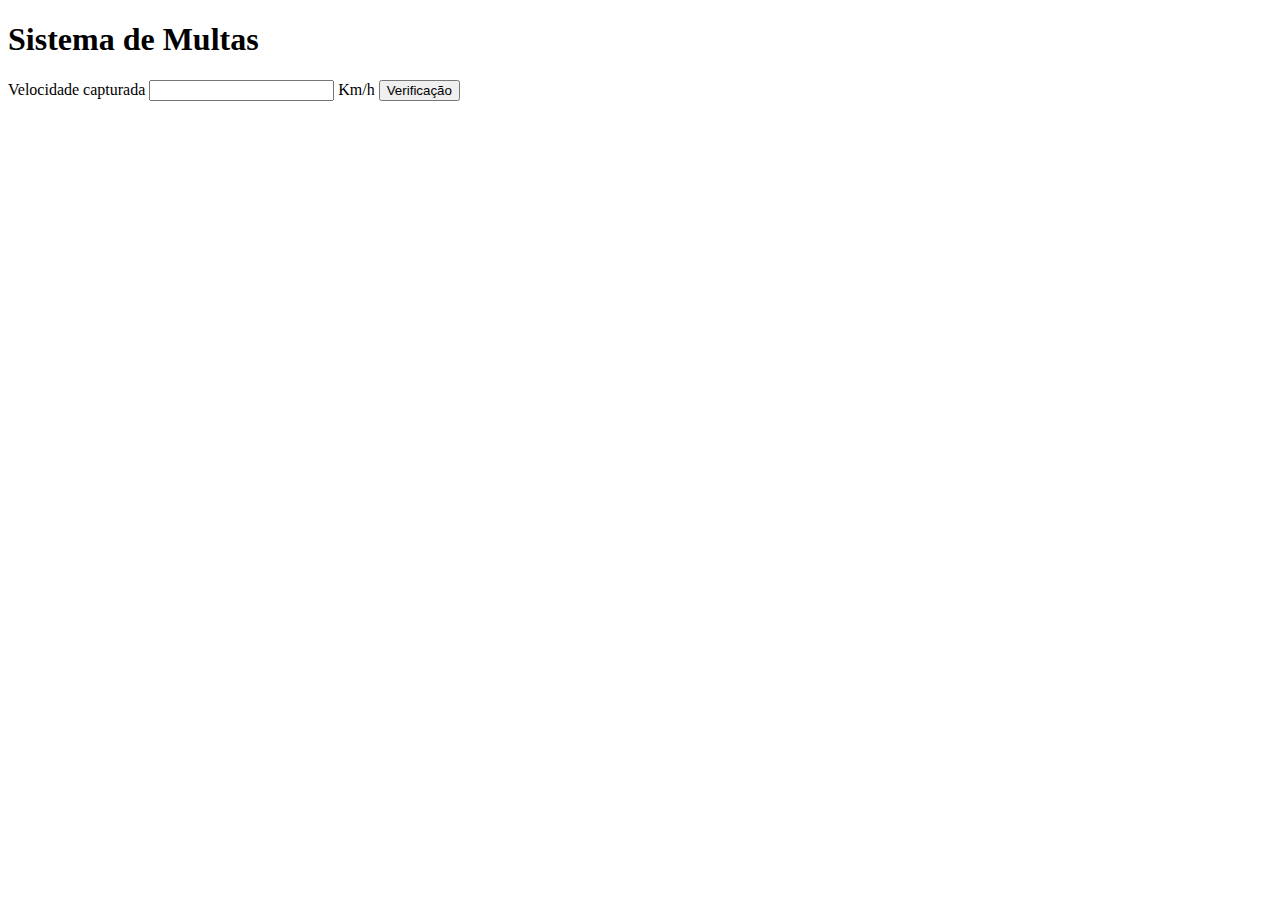
<file: condições/index.html>
<!DOCTYPE html>
<html lang="pt-BR">
<head>
    <meta charset="UTF-8">
    <meta name="viewport" content="width=device-width, initial-scale=1.0">
    <title>Detran</title>
</head>
<body>
    <h1>Sistema de Multas</h1>
    Velocidade capturada <input type="number" name="vel" id="vel"> Km/h
    <input type="button" value="Verificação" id="btn">
    <div id="resu"></div>

    <script src="/condições/index.js"></script>
</body>
</html>
</file>
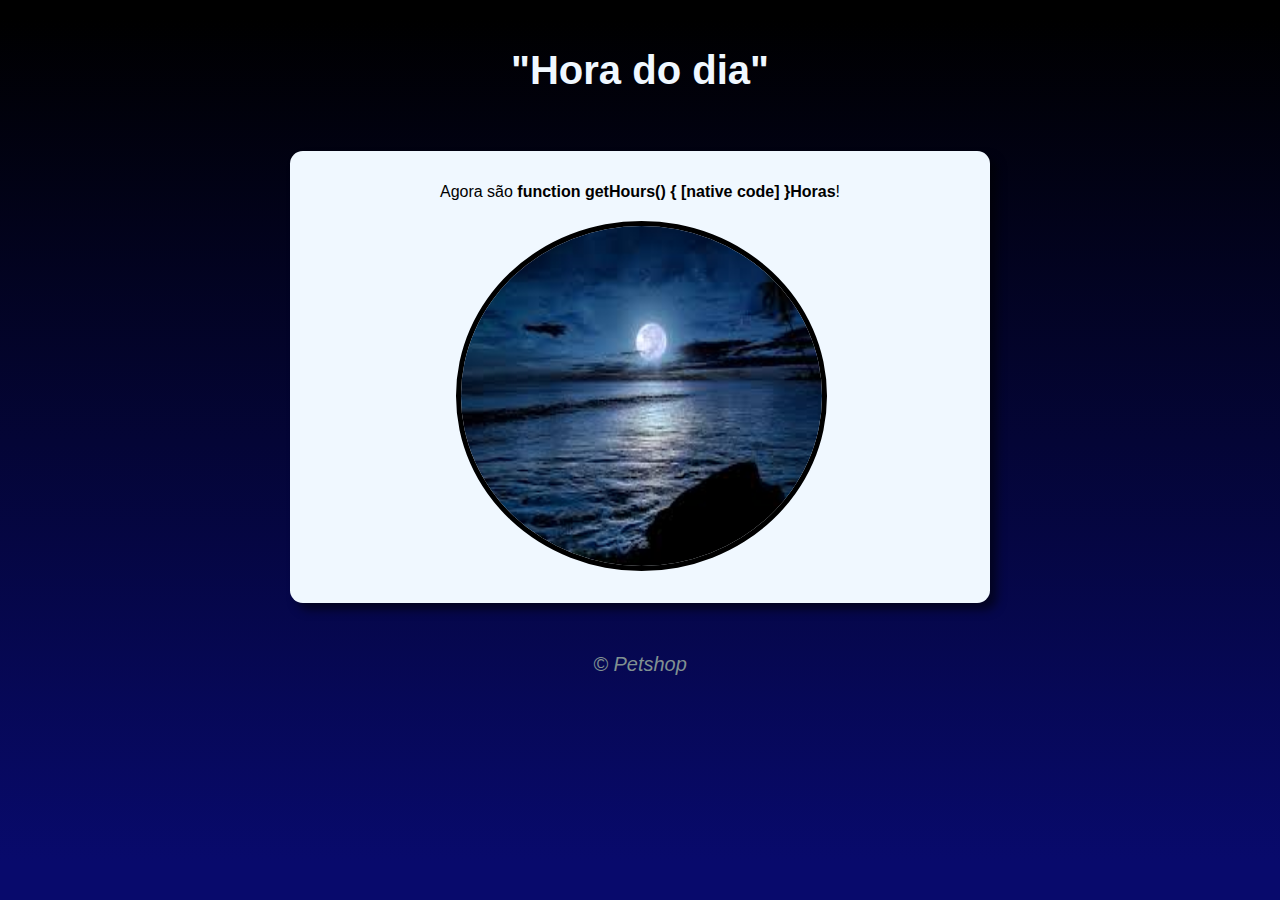
<file: ex1/index.html>
<!DOCTYPE html>
<html lang="pt-BR">
<head>
    <meta charset="UTF-8">
    <meta name="viewport" content="width=device-width, initial-scale=1.0">
    <link rel="stylesheet" href="style.css">
    <title>EXERCICIO</title>
    
</head>
<body>
    <div class="container">
        <div class="titulo">
            <h1>"Hora do dia"</h1>
        </div>
        <div class="card">
            <div class="texto">
            </div>
            <div id="imagens"> 
            </div>
        </div>
        <footer>
            <p>&copy; Petshop</p>
        </footer>
    </div>
    <script src="/ex1/index.js"></script>
</body>
</html>
</file>
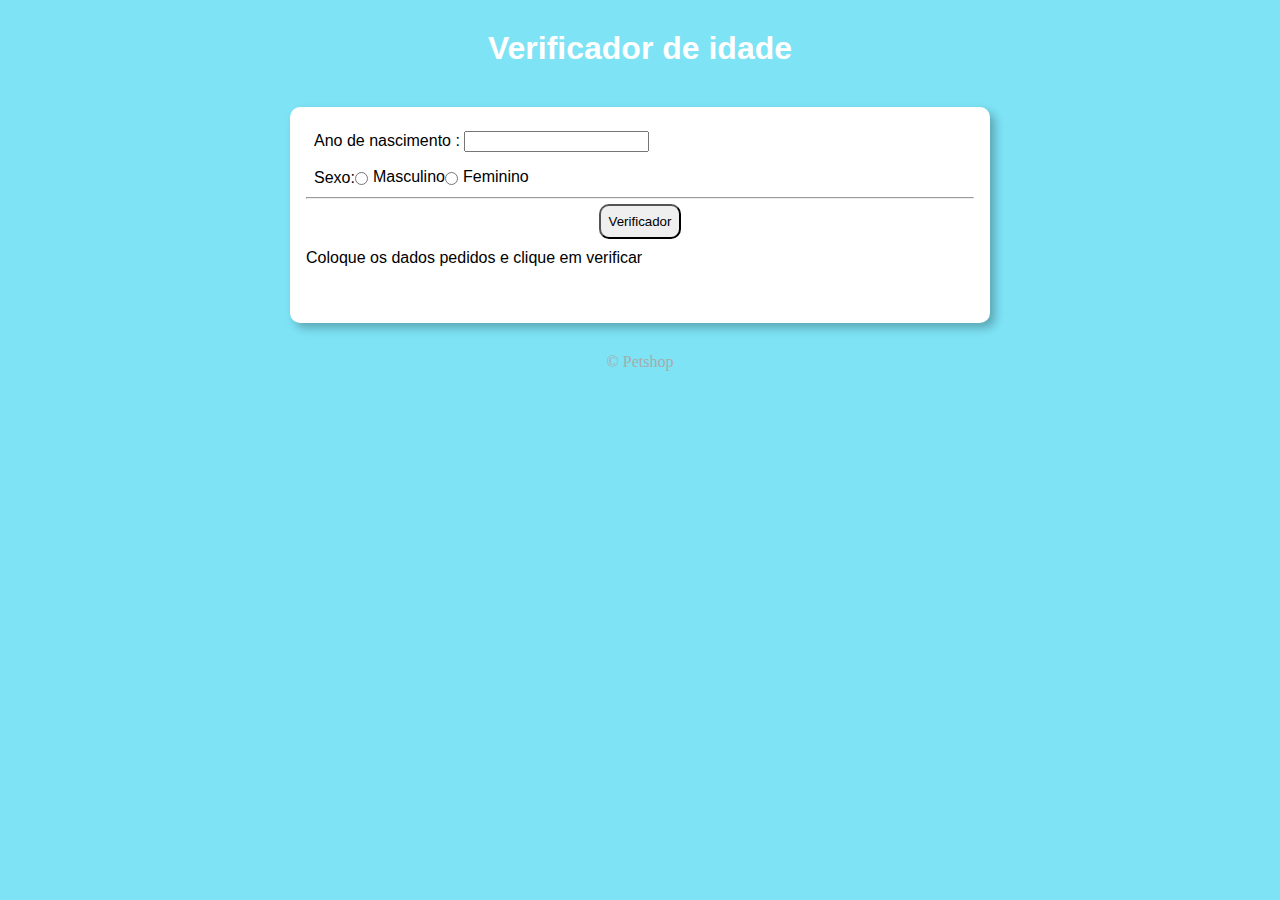
<file: ex2/index.html>
<!DOCTYPE html>
<html lang="en">
<head>
    <meta charset="UTF-8">
    <meta name="viewport" content="width=device-width, initial-scale=1.0">
    <link rel="stylesheet" href="style.css">
    <title>Exercicio 2</title>
</head>
<body>
    <div class="titulo">
        <h1>Verificador de idade</h1>
    </div> 
    <div class="container">
        <div class="born">
            Ano de nascimento : ㅤ
            <input type="number" name="nasci" id="year">
        </div>
        <div class="sexo">
                Sexo:ㅤ  
                  <input type="radio" name="mark" id="home" value="m">
                  <label for="home">Masculino</label> ㅤ
                  <input type="radio" name="mark" id="muie" value="f">
                  <label for="muie">Feminino</label>
        </div>
        <hr> 
        <div class="button">
            <input type="button" value="Verificador" id="btn">
        </div>
          <div class="end">
            Coloque os dados pedidos e clique em verificar
          <div class="imag">
          </div>
          </div>
    </div>
    <footer>
       <p>&copy; Petshop</p> 
    </footer>
    <script src="/ex2/script.js"></script>   
</body>
</html>
</file>
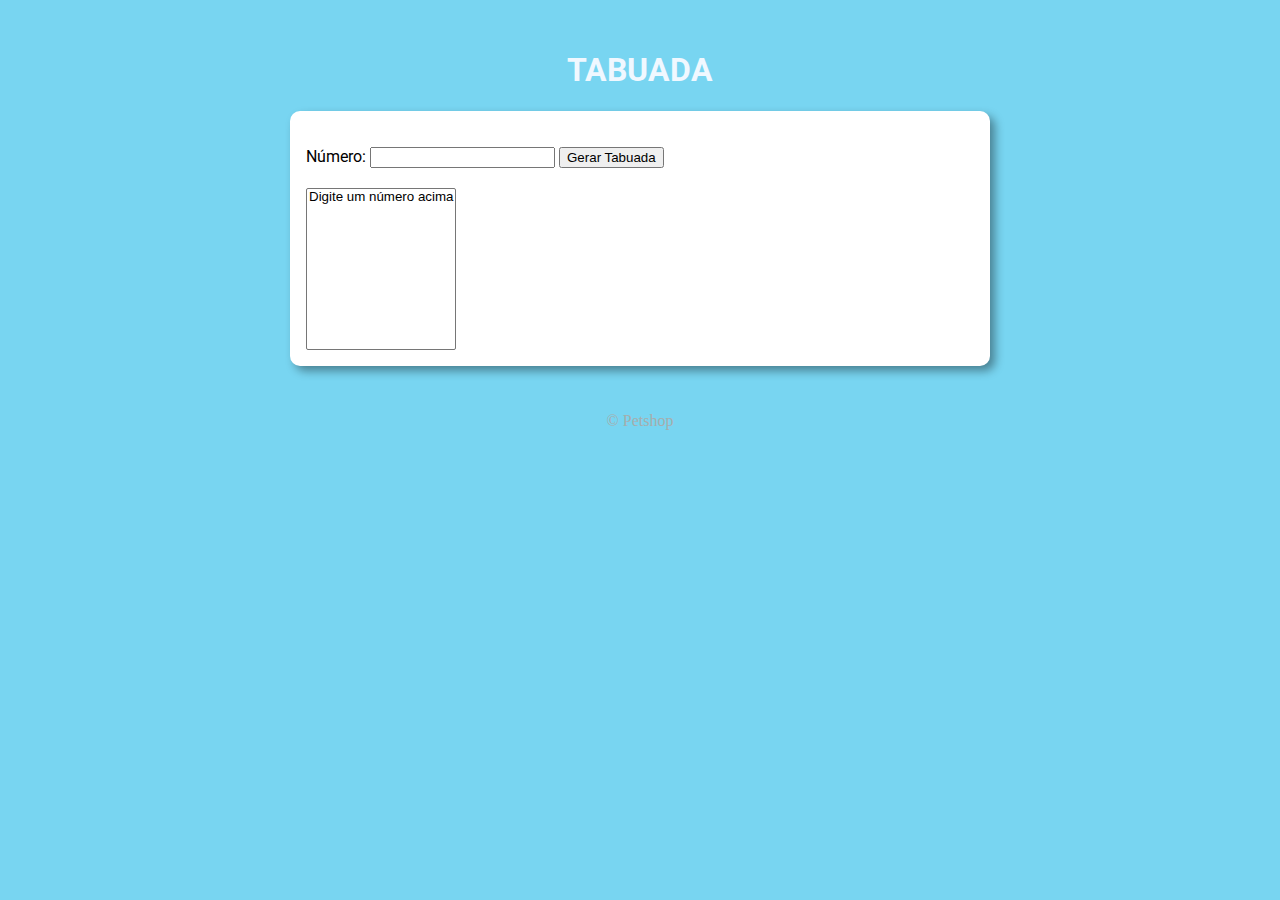
<file: ex4/index.html>
<!DOCTYPE html>
<html lang="pt-BR">
<head>
    <meta charset="UTF-8">
    <meta name="viewport" content="width=device-width, initial-scale=1.0">
    <link rel="preconnect" href="https://fonts.googleapis.com">
    <link rel="preconnect" href="https://fonts.gstatic.com" crossorigin>
    <link href="https://fonts.googleapis.com/css2?family=Roboto:ital,wght@0,100;0,300;0,400;0,500;0,700;0,900;1,100;1,300;1,400;1,500;1,700;1,900&display=swap" rel="stylesheet">
    <link rel="stylesheet" href="style.css">
    
    <title>ex04</title>
</head>
<body>
    <div class="title">
        <h1>TABUADA</h1>
    </div>
    <div class="card">
        <div class="numero">
            Número: 
            <input type="number" name="numtab" id="num1">           
            <input type="button" value="Gerar Tabuada" id="btn1">           
        </div>
        <div class="result">
           <select name="Tabuada" id="resutab" size="10">
            <option>Digite um número acima</option>
           </select>
        </div>
    </div>
    <footer>
        <p>&copy; Petshop</p> 
     </footer>
    <script src="/ex4/script.js"></script>
</body>
</html>
</file>
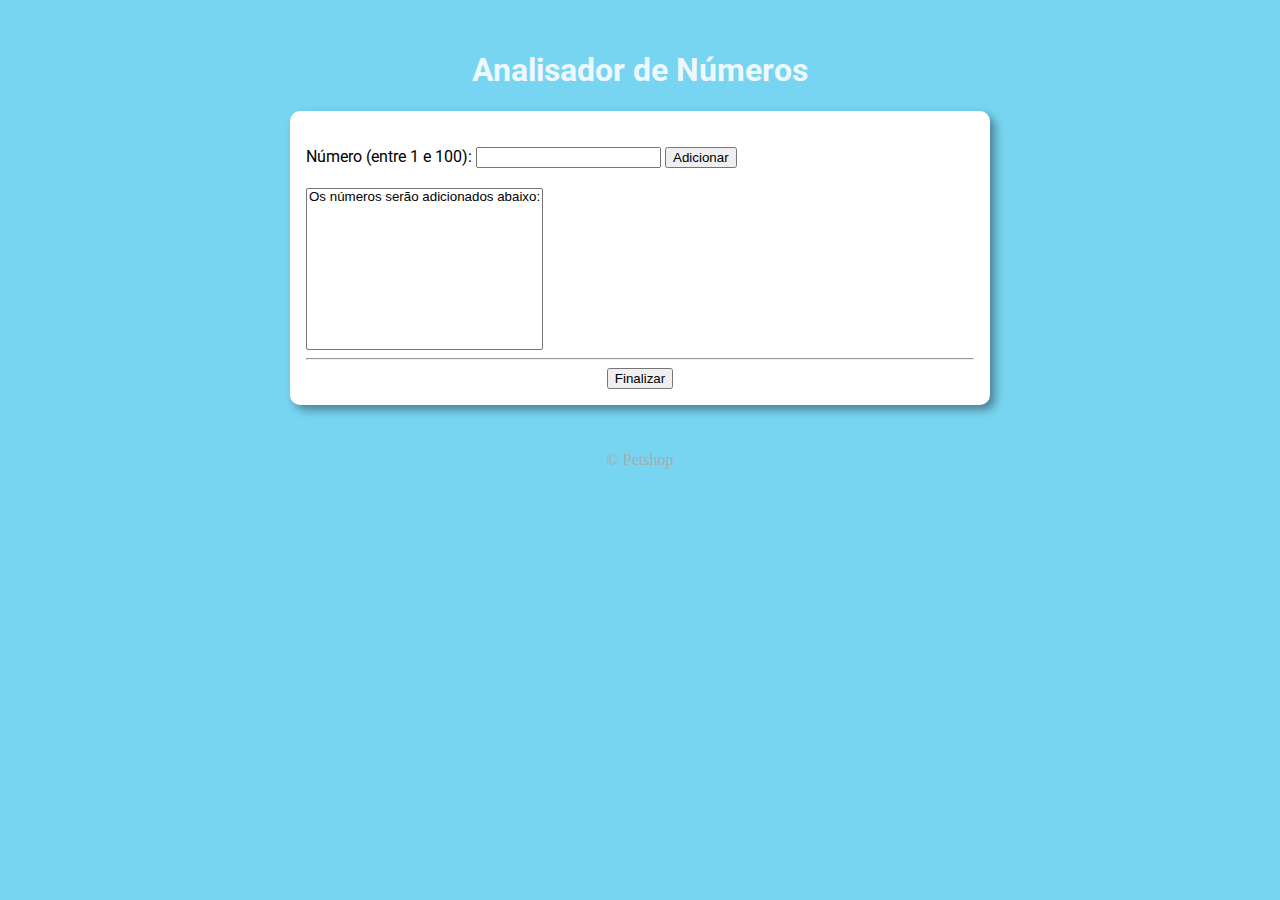
<file: ex5/index.html>
<!DOCTYPE html>
<html lang="pt-BR">
<head>
    <meta charset="UTF-8">
    <meta name="viewport" content="width=device-width, initial-scale=1.0">
    <link rel="preconnect" href="https://fonts.googleapis.com">
    <link rel="preconnect" href="https://fonts.gstatic.com" crossorigin>
    <link href="https://fonts.googleapis.com/css2?family=Roboto:ital,wght@0,100;0,300;0,400;0,500;0,700;0,900;1,100;1,300;1,400;1,500;1,700;1,900&display=swap" rel="stylesheet">
    <link rel="stylesheet" href="style.css">
    
    <title>ex05</title>
</head>
<body>
    <div class="title">
        <h1>Analisador de Números</h1>
    </div>
    <div class="card">
        <div class="numero">
            Número (entre 1 e 100): 
            <input type="number" name="numtab" id="num1">           
            <input type="button" value="Adicionar" id="btn1">           
        </div>
        <div class="result">
           <select name="numeros" id="resutab" size="10">
            <option>Os números serão adicionados abaixo: </option>
           </select>
           <hr>
        </div>
        
        <div>
            <input type="button" value="Finalizar" id="btn2">
        </div>
        
        <div class="final">
            
        </div>
        
    </div>
    <footer>
        <p>&copy; Petshop</p> 
     </footer>
    <script src="/ex5/script.js"></script>
</body>
</html>
</file>
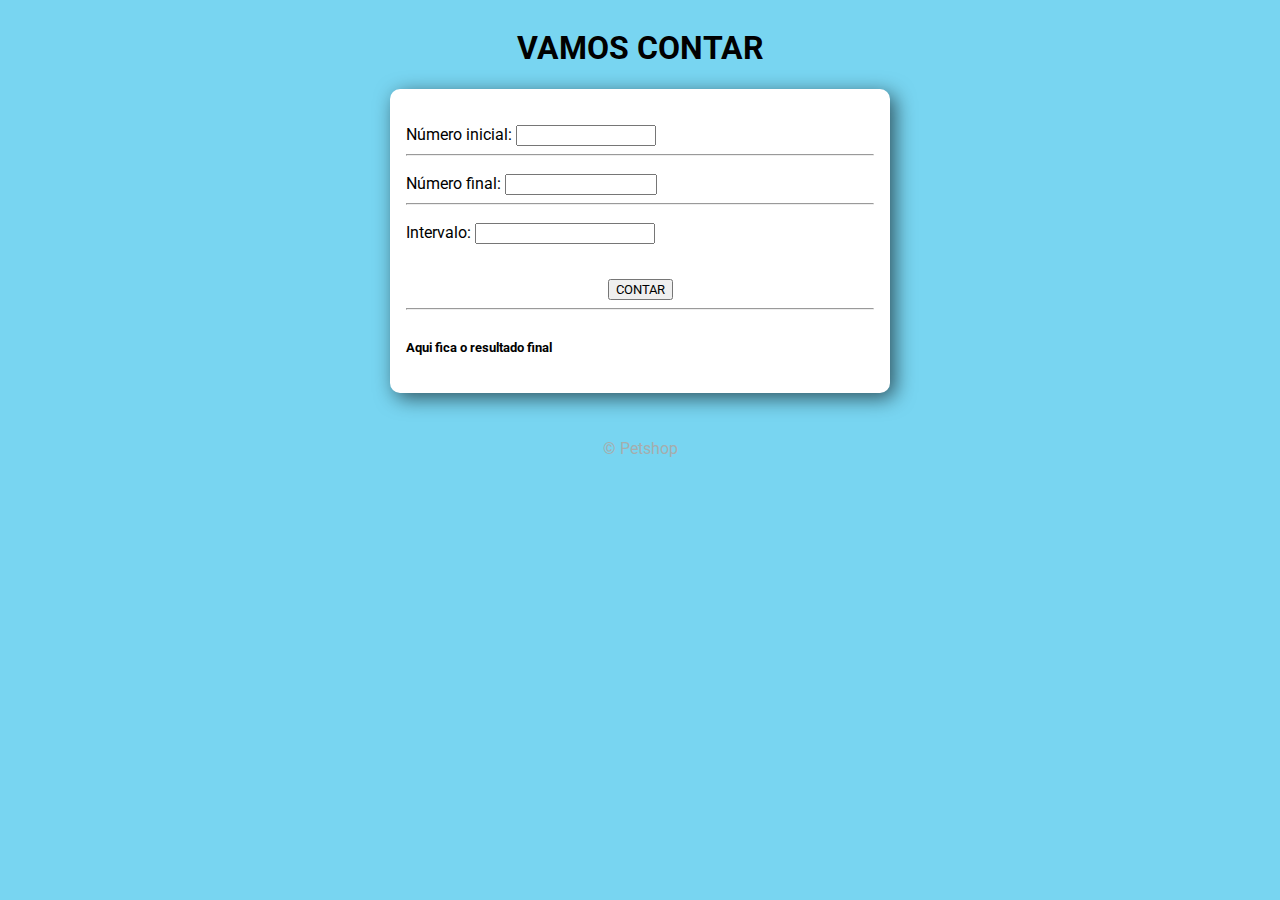
<file: ex3/pag.html>
<!DOCTYPE html>
<html lang="pt-BR">
<head>
    <meta charset="UTF-8">
    <meta name="viewport" content="width=device-width, initial-scale=1.0">
    <link rel="preconnect" href="https://fonts.googleapis.com">
    <link rel="preconnect" href="https://fonts.gstatic.com" crossorigin>
    <link href="https://fonts.googleapis.com/css2?family=Roboto:ital,wght@0,100;0,300;0,400;0,500;0,700;0,900;1,100;1,300;1,400;1,500;1,700;1,900&display=swap" rel="stylesheet">
    <link rel="stylesheet" href="design.css">
    <title>ex04</title>
</head>
<body>
    <div class="title">
        <h1>VAMOS CONTAR</h1>
    </div>
    <div class="container">
        <div class="inicio">
            Número inicial: 
            <input type="number" name="inicial" id="ini">
        </div>
        <hr>
        <div class="fim">
            Número final: 
            <input type="number" name="end" id="fin">
        </div>
        <hr>
        <div class="int">
            Intervalo: 
            <input type="number" name="inter" id="inte">   
        </div>
    
        <div class="btn">
            <input type="button" value="CONTAR" id="btn1">
        </div>
        <hr>
        <div id="result">
            <h5>Aqui fica o resultado final</h5>
        </div>
    </div>
    <footer>
        <p>&copy; Petshop</p> 
     </footer>
    <script src="/ex3/code.js"></script>
    
</body>
</html>
</file>
<file: ex1/style.css>
*{
    margin: 0;
    box-sizing: border-box;
}

body{
    font-family: Arial, Helvetica, sans-serif;
}

.container{
    height: 100vh;
}
.titulo{
    color: aliceblue;
    display: flex;
    justify-content: center;
    padding: 3rem;
    font-size: 20px;
    margin-bottom: 10px;
    
}

.card{
    background-color: aliceblue;
    display: flex;
    padding: 2rem 4rem 2rem 4rem;
    width: 700px;
    margin: auto;
    border-radius: 0.8rem;
    box-shadow: 7px 7px 10px rgba(0, 0, 0, 0.534);
    flex-direction: column;
    align-items: center;
   
}

.texto{
    display: flex;
}

#imagens{
    display: flex;
    padding-left: 6rem;
}

img{
    display: flex;
    width: 80%;
    border-radius: 100%;
    height: 350px;
    border: solid 5px;
    margin-top: 20px;
    
}

footer{
    color: rgb(128, 145, 145);
    font-style: italic;
    font-size: 20px;
    display: flex;
    justify-content: center;
    margin-top: 50px;

}
</file>
<file: ex2/style.css>
*{
    margin: 0;
    box-sizing: border-box;
}

body{
    background: rgb(125, 227, 245);
    font-family: 'Gill Sans', 'Gill Sans MT', Calibri, 'Trebuchet MS', sans-serif;
}

.titulo{
    display: flex;
    justify-content: center;
    margin-top: 30px;
    margin-bottom: 40px;
    color: #fff;
}

.container{
    display: flex;
    background: #fff;
    padding: 1rem;
    width: 700px;
    margin: auto;
    justify-content: center;
    flex-direction: column;
    border-radius: 10px;
    box-shadow: 5px 5px 10px rgba(0, 0, 0, 0.267);
   
}
.born{
    display: flex;
    padding: 0.5rem;
    
}

.sexo{
    display: flex;
    padding: 0.5rem;
    
}

.sexo label{
    display: flex;
    padding-left: 5px;
}

.sexo input[type="radio"]:hover{
    cursor: pointer;
    
}

.button{
    margin-top: 5px;
}

#btn{
    display: flex;
    padding: 0.5rem;
    margin: auto;
    border-radius: 10px;
}

#btn:hover{
    color:  rgb(239, 244, 245);
    background:  rgb(125, 227, 245);
    cursor: pointer;
    box-shadow: 5px 5px 8px rgba(0, 0, 0, 0.247);
    animation: 2s ease;
}

.imag{
    margin-top: 40px;
    
}

.imag img{
    display: flex;
    justify-content: center;
    border-radius: 50%;
    width: 350px;
    height: 350px;
    margin: auto;
    border: solid 4px rgb(76, 206, 238);
    box-shadow: 5px 5px 10px rgba(0, 0, 0, 0.466);
    
}

.end{
    margin-top: 10px;
}

footer{
    display: flex;
    justify-content: center;
    font-family: initial;
    color: rgb(166, 173, 173);
    size: 10px;
    margin-top: 30px;
}
</file>
<file: ex4/style.css>
*{
    box-sizing: border-box;
}

body{
    font-family: 'Roboto';
    background: rgb(120, 213, 241);
}

.title{
    display: flex;
    margin-top: 30px;
    justify-content: center;
    color: aliceblue;
}

.card{
    background: #fff;
    display: flex;
    width: 700px;
    margin: auto;
    padding: 1rem;
    flex-direction: column;
    border-radius: 10px;
    box-shadow: 5px 5px 10px rgba(0, 0, 0, 0.39);
}

.numero{
    margin-top: 20px;
}

#btn1:hover{
    background: rgb(120, 213, 241);
    color: #fff;
    cursor: pointer;
    border: solid 1px black;
    border-radius: 3px;
    transition: 0.5s ease;
}

.result{
    margin-top: 20px;
    
}


footer{
    display: flex;
    justify-content: center;
    font-family: initial;
    color: rgb(166, 173, 173);
    size: 10px;
    margin-top: 30px;
}
</file>
<file: ex5/style.css>
*{
    box-sizing: border-box;
}

body{
    font-family: 'Roboto';
    background: rgb(120, 213, 241);
}

.title{
    display: flex;
    margin-top: 30px;
    justify-content: center;
    color: aliceblue;
}

.card{
    background: #fff;
    display: flex;
    width: 700px;
    margin: auto;
    padding: 1rem;
    flex-direction: column;
    border-radius: 10px;
    box-shadow: 5px 5px 10px rgba(0, 0, 0, 0.39);
}

.numero{
    margin-top: 20px;
}

#btn1:hover{
    background: rgb(120, 213, 241);
    color: #fff;
    cursor: pointer;
    border: solid 1px black;
    border-radius: 3px;
    transition: 0.5s ease;
}

.result{
    margin-top: 20px;
    
    
}

div #btn2{
    display: flex;
    margin: auto;
    
    
}

#btn2:hover{
    background: rgb(120, 213, 241);
    color: #fff;
    cursor: pointer;
    border: solid 1px black;
    border-radius: 3px;
    transition: 0.5s ease;
}


footer{
    display: flex;
    justify-content: center;
    font-family: initial;
    color: rgb(166, 173, 173);
    size: 10px;
    margin-top: 30px;
}
</file>
<file: ex3/design.css>
*{
    box-sizing: border-box;
    font-family: "Roboto", Arial, Helvetica, sans-serif;
}

body{
    background: rgb(120, 213, 241);

}
.title{
    display: flex;
    justify-content: center;
}
.container{
    background-color: #fff;
    display: flex;
    width: 500px;
    flex-direction: column;
    margin: auto;
    padding: 1rem;
    border-radius: 10px;
    box-shadow: 5px 5px 20px rgba(0, 0, 0, 0.603);
    
}

.container hr{
    width: 100%;
}

.inicio{
    margin-top: 20px;
}

.inicio input{
    width: 30%;
}

.fim{
    margin-top: 10px;
}

.fim input{
    width: 32.5%;
}

.int{
    margin-top: 10px;
}

.int input{
    width: 38.5%;
}

.btn{
    margin-top: 35px;
    display: flex;
    justify-content: center;
    
}

#btn1:hover{
    cursor: pointer;
    color: red;
    transition: all 0.5s;
}

footer{
    display: flex;
    justify-content: center;
    font-family: initial;
    color: rgb(166, 173, 173);
    size: 10px;
    margin-top: 30px;
}
</file>
